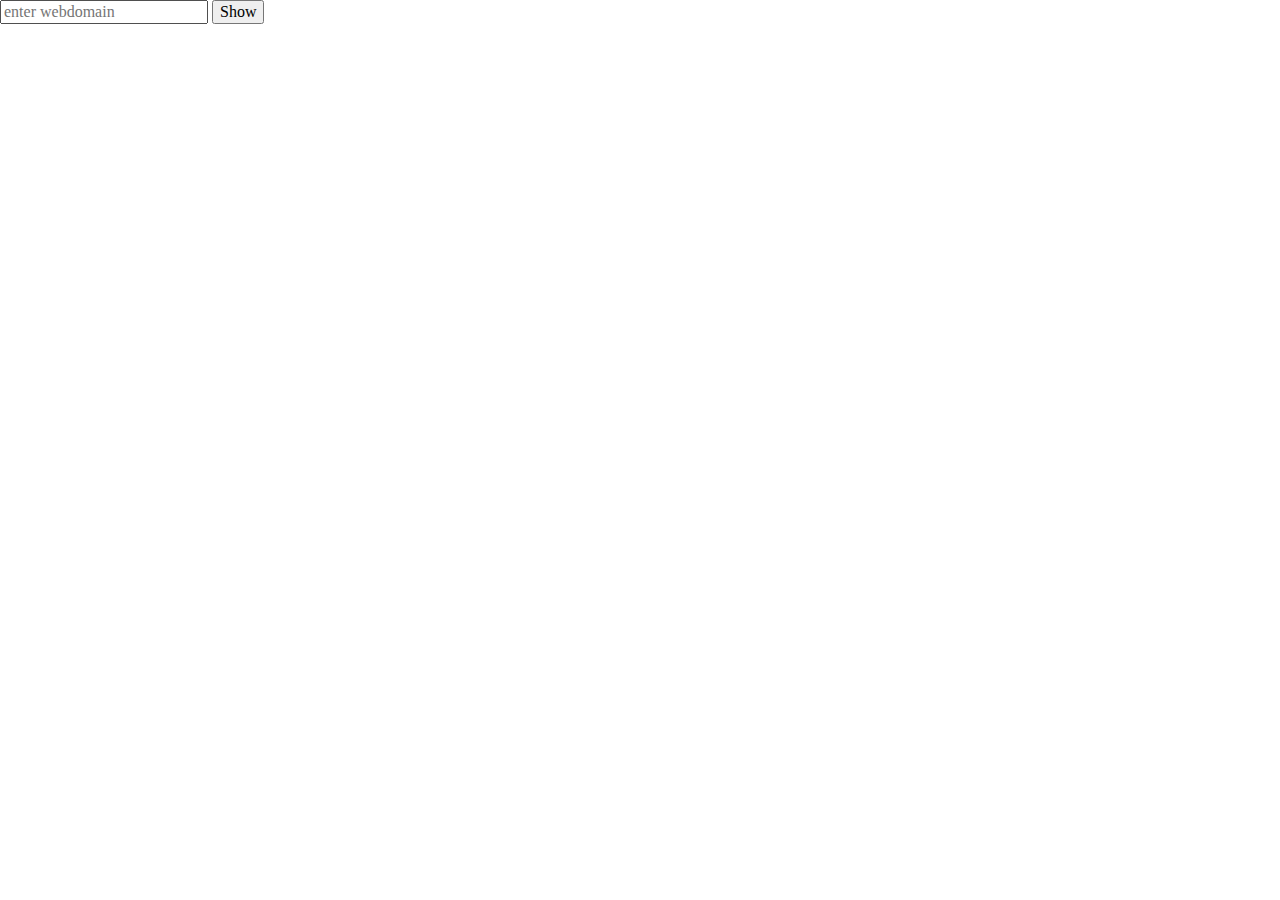
<file: index.html>
<!DOCTYPE html>
<html lang="en">
	<head>
    	<meta charset="utf-8">
    	<meta name="description" content="Your description goes here">
    	<meta name="keywords" content="one, two, three">

		<title>Blank Template</title>

		<!-- external CSS link -->
		<link rel="stylesheet" href="css/normalize.css">
		<link rel="stylesheet" href="css/style.css">
	</head>
	<body>
		<input type="text" placeholder="enter webdomain">
		<button name="button">Show</button>
		<script type="text/javascript" src="js/main.js"></script>
	</body>
</html>
</file>
<file: css/style.css>
/* Box Model Hack */
* {
     box-sizing: border-box;
}

/* Clear fix hack */
.clearfix:after {
     content: ".";
     display: block;
     clear: both;
     visibility: hidden;
     line-height: 0;
     height: 0;
}

.clear {
	clear: both;
}

/******************************************
/* BASE STYLES
/*******************************************/

body {

}


/******************************************
/* LAYOUT
/*******************************************/
header {

}

footer {

}

/******************************************
/* ADDITIONAL STYLES
/*******************************************/
</file>
